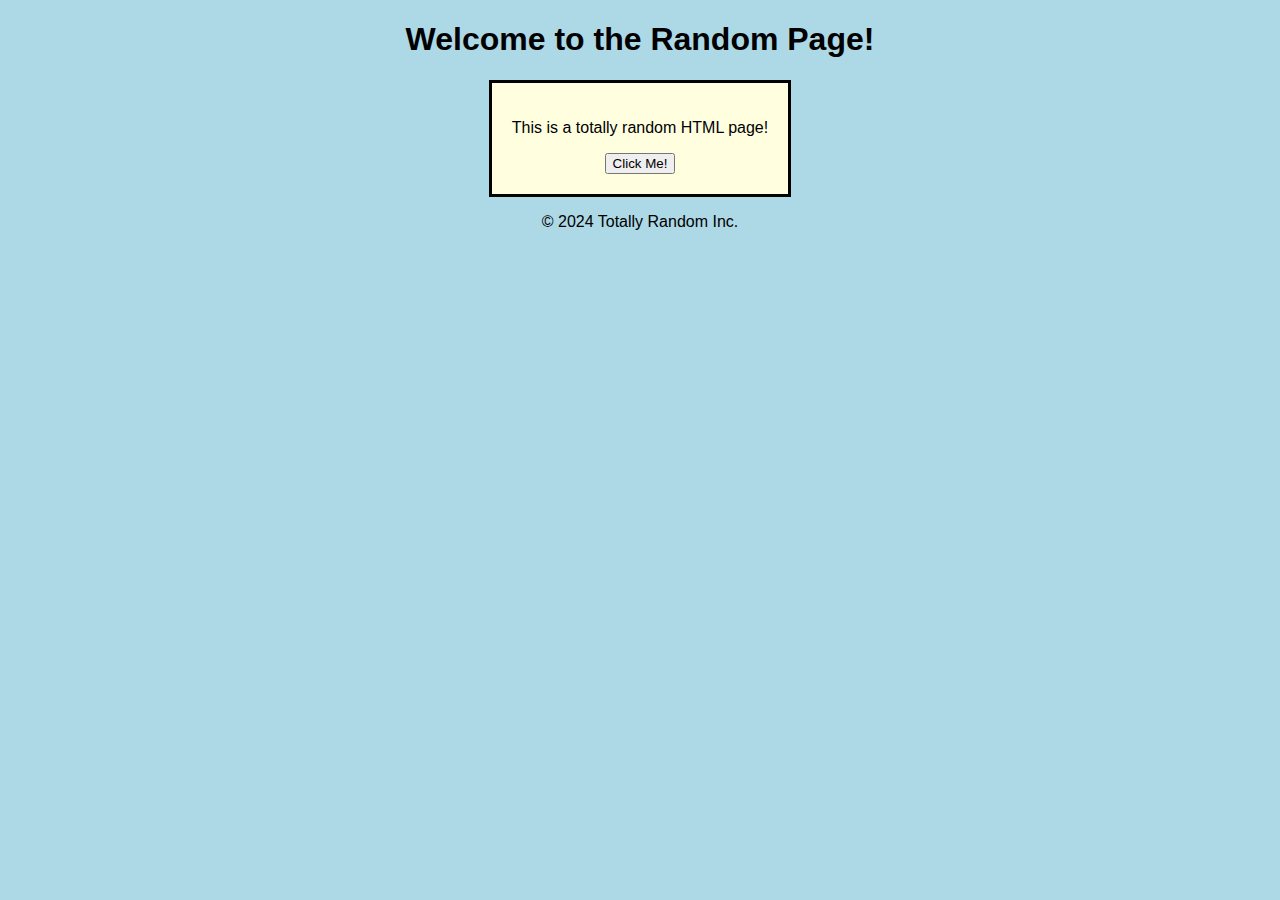
<file: example/in/index.html>
<!DOCTYPE html>
<html lang="en">
  <head>
    <meta charset="UTF-8" />
    <meta name="viewport" content="width=device-width, initial-scale=1.0" />
    <title>Random HTML Page</title>
    <style>
      body {
        background-color: lightblue;
        font-family: Arial, sans-serif;
        text-align: center;
      }
      #randomBox {
        border: 3px solid black;
        padding: 20px;
        background-color: lightyellow;
        display: inline-block;
      }
    </style>
  </head>
  <body>
    <h1>Welcome to the Random Page!</h1>
    <!-- #ifdef DEBUG# -->
    <div id="randomBox">
      <p>This is a totally random HTML page!</p>
      <button onclick="alert('Random Alert!')">Click Me!</button>
    </div>
    <!-- #endif# -->
    <footer>
      <p>&copy; 2024 Totally Random Inc.</p>
    </footer>
  </body>
</html>
</file>
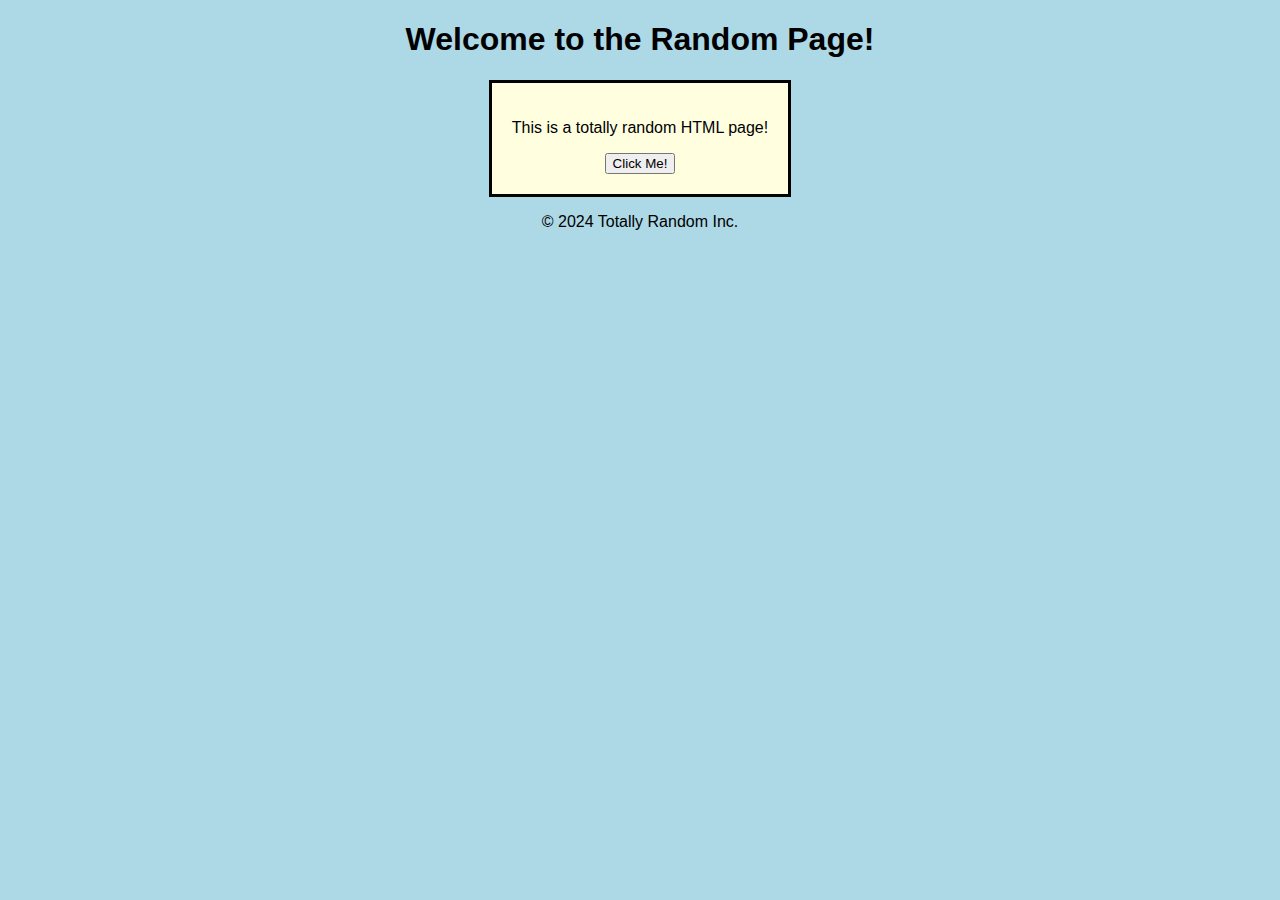
<file: example/out/index.html>
<!DOCTYPE html>
<html lang="en">
  <head>
    <meta charset="UTF-8" />
    <meta name="viewport" content="width=device-width, initial-scale=1.0" />
    <title>Random HTML Page</title>
    <style>
      body {
        background-color: lightblue;
        font-family: Arial, sans-serif;
        text-align: center;
      }
      #randomBox {
        border: 3px solid black;
        padding: 20px;
        background-color: lightyellow;
        display: inline-block;
      }
    </style>
  </head>
  <body>
    <h1>Welcome to the Random Page!</h1>
    <div id="randomBox">
      <p>This is a totally random HTML page!</p>
      <button onclick="alert('Random Alert!')">Click Me!</button>
    </div>
    <footer>
      <p>&copy; 2024 Totally Random Inc.</p>
    </footer>
  </body>
</html>
</file>
